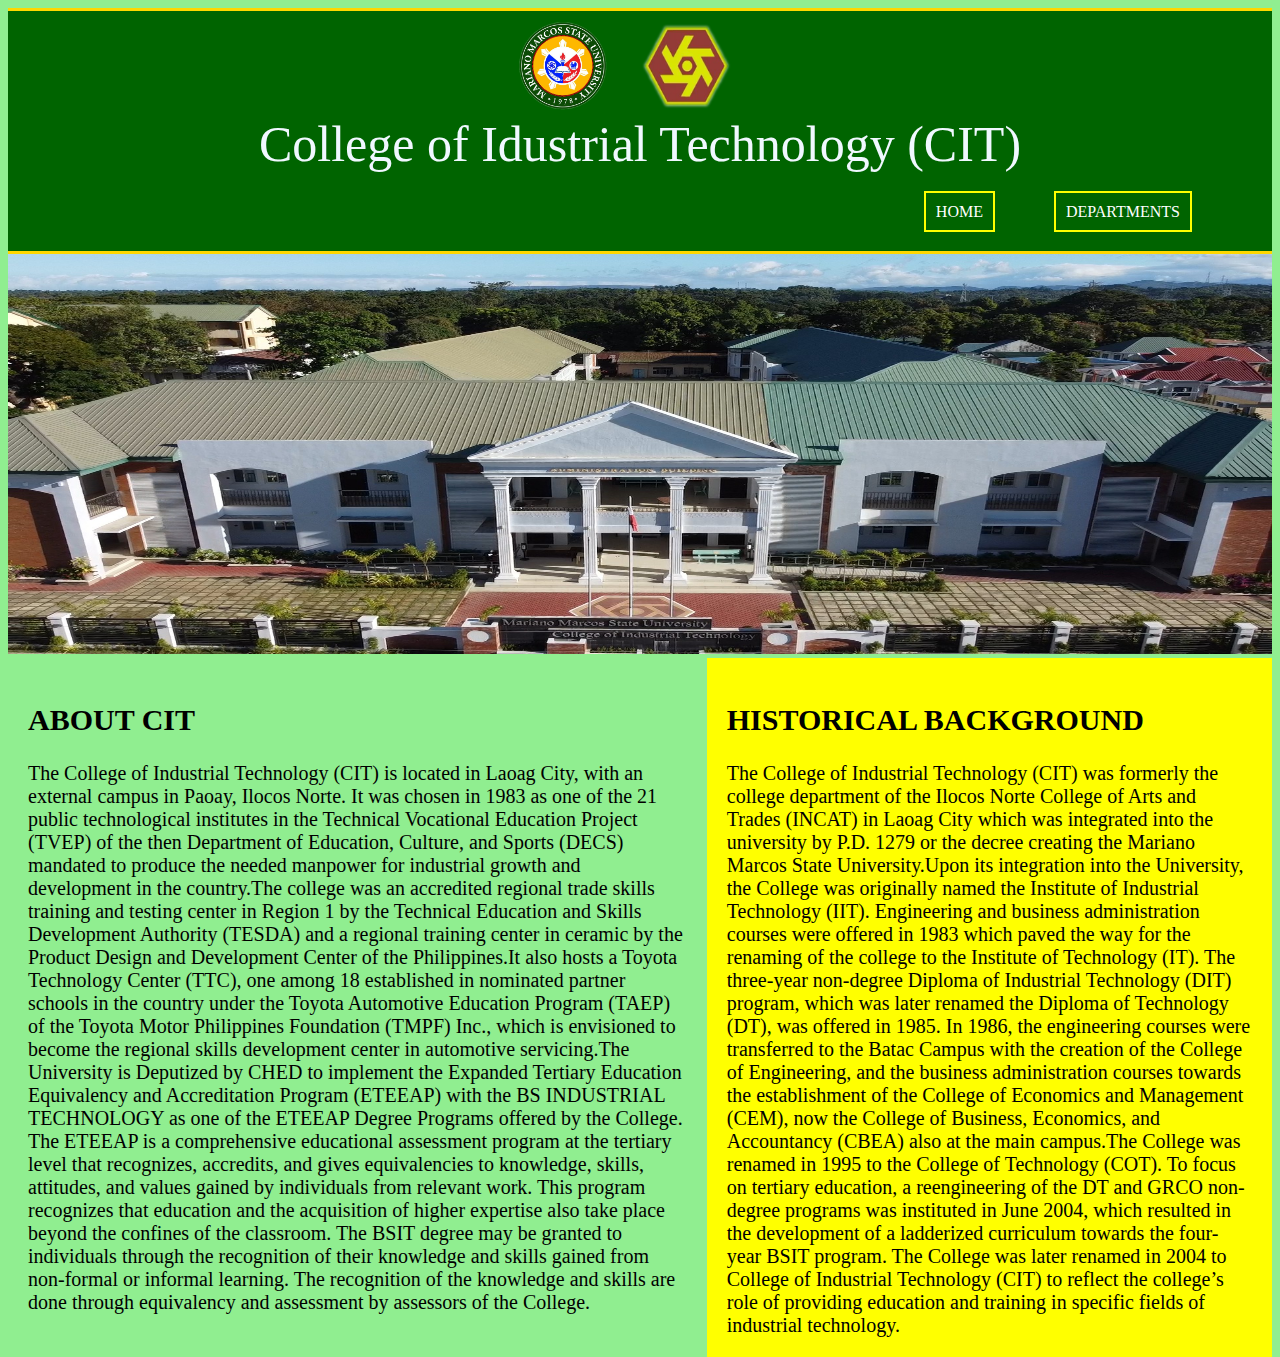
<file: index.html>
<!DOCTYPE html>
<html lang="en">
<head>
    <meta charset="UTF-8">
    <meta name="viewport" content="width=device-width, initial-scale=1.0">
    <title>Document</title>
    <link rel="stylesheet" href="./css/mystyle.css">
</head>
<body>
    <header>
        <section >
            <div class="navigation">
                <img src="./images/mmsu.png" alt="MMSU">
                <img src="./images/cit.png" alt="CIT">
                <div class="CIT">
                    <div class="cit">College of Idustrial Technology (CIT)</div>
                </div>
                <div class="nav">
                    <a href="index.html">Home</a>
                    <a href="departments.html">Departments</a>
                </div>
            </div>
         </section>
    </header>
    <img class="citpicture" src="./images/cit.jpg" alt="">
    <div class="flex-container">
        <div class="AC">
            <div class="ABOUT">
                <h2>ABOUT CIT</h2>
                <div class="flex-item item1">The College of Industrial Technology (CIT) is located in Laoag City, with an external campus in Paoay, Ilocos Norte. It was chosen in 1983 as one of the 21 public technological institutes in the Technical Vocational Education Project (TVEP) of the then Department of Education, Culture, and Sports (DECS) mandated to produce the needed manpower for industrial growth and development in the country.The college was an accredited regional trade skills training and testing center in Region 1 by the Technical Education and Skills Development Authority (TESDA) and a regional training center in ceramic by the Product Design and Development Center of the Philippines.It also hosts a Toyota Technology Center (TTC), one among 18 established in nominated partner schools in the country under the Toyota Automotive Education Program (TAEP) of the Toyota Motor Philippines Foundation (TMPF) Inc., which is envisioned to become the regional skills development center in automotive servicing.The University is Deputized by CHED to implement the Expanded Tertiary Education Equivalency and Accreditation Program (ETEEAP) with the BS INDUSTRIAL TECHNOLOGY as one of the ETEEAP Degree Programs offered by the College. The ETEEAP is a comprehensive educational assessment program at the tertiary level that recognizes, accredits, and gives equivalencies to knowledge, skills, attitudes, and values gained by individuals from relevant work. This program recognizes that education and the acquisition of higher expertise also take place beyond the confines of the classroom. The BSIT degree may be granted to individuals through the recognition of their knowledge and skills gained from non-formal or informal learning. The recognition of the knowledge and skills are done through equivalency and assessment by assessors of the College.</div>
            </div>

        </div>
        <div class="HB">
            <div class="HISTORY">
                <H2>HISTORICAL BACKGROUND</H2>
                <div class="flex-item item 2">The College of Industrial Technology (CIT) was formerly the college department of the Ilocos Norte College of Arts and Trades (INCAT) in Laoag City which was integrated into the university by P.D. 1279 or the decree creating the Mariano Marcos State University.Upon its integration into the University, the College was originally named the Institute of Industrial Technology (IIT).  Engineering and business administration courses were offered in 1983 which paved the way for the renaming of the college to the Institute of Technology (IT).  The three-year non-degree Diploma of Industrial Technology (DIT) program, which was later renamed the Diploma of Technology (DT), was offered in 1985. In 1986, the engineering courses were transferred to the Batac Campus with the creation of the College of Engineering, and the business administration courses towards the establishment of the College of Economics and Management (CEM), now the College of Business, Economics, and Accountancy (CBEA) also at the main campus.The College was renamed in 1995 to the College of Technology (COT).  To focus on tertiary education, a reengineering of the DT and GRCO non-degree programs was instituted in June 2004, which resulted in the development of a ladderized curriculum towards the four-year BSIT program.  The College was later renamed in 2004 to College of Industrial Technology (CIT) to reflect the college’s role of providing education and training in specific fields of industrial technology.</div>
            </div>

        </div>

    </div>
    
</body>
</html>
</file>
<file: css/mystyle.css>
a{
    padding: 10px;
    text-transform: uppercase;
    text-decoration: none;
    border: 2px solid yellow;
    margin-left: 5px;
    margin-right: 50px;
    font-size: 16px;
    color: white;
    text-align: center;
}
.navigation {
    background-color: darkgreen;
    text-align: center;
    border-top: 3px solid gold;
    border-bottom: 3px solid gold;
}
.CIT{
    font-size: 50px;
    color: aliceblue;
    text-align: center;
}
.nav{
    margin: 30px;
    text-align: right;
}
a:hover{
    background-color: yellow;
    color: green;
    padding: 10px;
}
.navigation img{
    width: 90px;
    margin-right: 30px;
    margin-top: 10px;
}
section img{
    width: 90px;
    height: 90px;
}
.citpicture{
    width: 100%;
    height: 400px;
}
.flex-container{
    height: 150px;
    display: flex;
    justify-content: center;
    flex-direction: row;
}
.HISTORY{
    background-color: yellow;
    padding: 20px;
    font-size: 20px;
}
.ABOUT{
    padding: 20px;
    font-size: 20px;
}
body{
    background-color: lightgreen;
}
.titlebox{
    text-align: center;
    margin: 100px auto 50px;
}
.DIT{
    font-family: 'Gill Sans', 'Gill Sans MT', Calibri, 'Trebuchet MS', sans-serif;
}
.wrapper{
    text-align: center;
}
.tables1{
    display: flex;
    align-items: center;
    justify-content: center;
    font-size: 15px;
}
.tables1 img{
    width: 200px;
    margin-bottom: 400px;
    align-items: center;
    display: flex;
    justify-content: center;
}
@media (max-width: 1000px) {
    body {
        font-family: 'Gill Sans', 'Gill Sans MT', Calibri, 'Trebuchet MS', sans-serif;
        background-color: lightgreen;
        margin: 0;
        padding: 20px;
        box-sizing: border-box;
      }
  
      .container {
        max-width: 650px;
        margin: 0 auto;
      }
  
      a {
        padding: 10px;
        text-transform: uppercase;
        text-decoration: none;
        border: 2px solid yellow;
        margin-left: 5px;
        margin-right: 50px;
        font-size: 16px;
        color: white;
        text-align: center;
      }
  
      .navigation {
        background-color: darkgreen;
        text-align: center;
        border-top: 3px solid gold;
        border-bottom: 3px solid gold;
      }
  
      .CIT {
        font-size: 50px;
        color: aliceblue;
        text-align: center;
      }
  
      .nav {
        margin: 30px;
        text-align: center;
      }
  
      a:hover {
        background-color: yellow;
        color: green;
        padding: 10px;
      }
  
      .navigation img {
        width: 90px;
        margin-right: 30px;
        margin-top: 10px;
      }
  
      section img {
        width: 90px;
        height: 90px;
      }
  
      .citpicture {
        width: 100%;
        height: 400px;
      }
  
      .flex-container {
        height: 150px;
        display: flex;
        justify-content: center;
        flex-direction: row;
      }
  
      .HISTORY,
      .ABOUT {
        padding: 20px;
        font-size: 20px;
      }
  
      .HISTORY {
        background-color: yellow;
      }
  
      .titlebox {
        text-align: center;
        margin: 100px auto 50px;
      }
  
      .DIT {
        font-family: 'Gill Sans', 'Gill Sans MT', Calibri, 'Trebuchet MS', sans-serif;
      }
  
      .wrapper {
        text-align: center;
      }
  
      .tables1 {
        display: flex;
        align-items: center;
        justify-content: center;
        font-size: 15px;
      }
  
      .tables1 img {
        width: 200px;
        margin-bottom: 400px;
        align-items: center;
        display: flex;
        justify-content: center;
      }   
}
</file>
